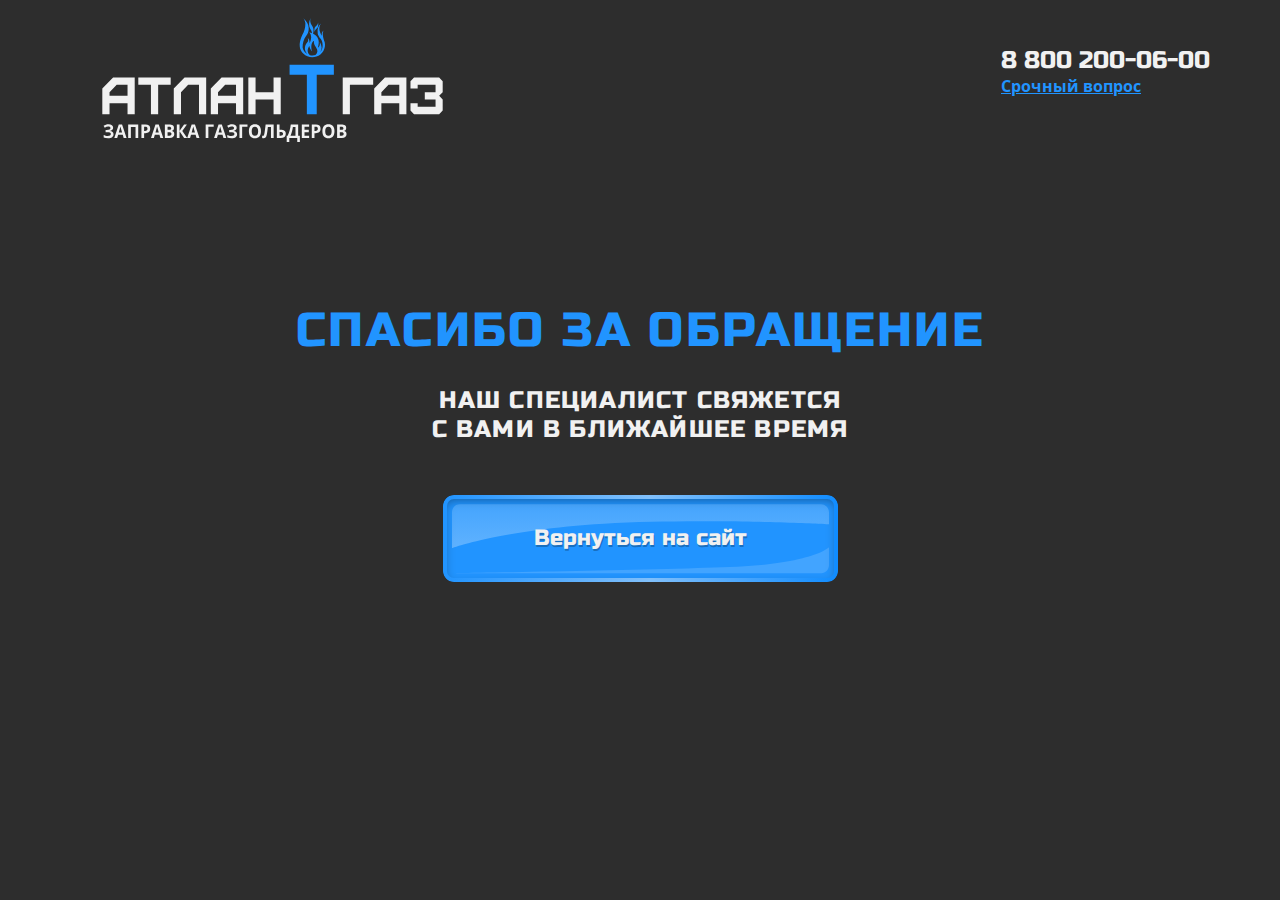
<file: placeholder_page.html>
<!DOCTYPE html>
<html lang="en">
<head>
  <meta charset="UTF-8">
  <meta http-equiv="X-UA-Compatible" content="IE=edge">
  <meta name="viewport" content="width=device-width, initial-scale=1.0">
  <link rel="stylesheet" href="https://cdn.jsdelivr.net/npm/swiper@8.4.5/swiper-bundle.min.css">
  <link rel="stylesheet" href="./css/reset.css">
  <link rel="stylesheet" href="./css/fonts.css">
  <link rel="stylesheet" href="./css/page2.css">
  <link rel="shortcut icon" href="./img/Vector.svg" type="image/x-icon">
  <title>AtlantGas</title>
</head>
<body>
  <div class="wrapper">
    <header class="header">
      <div class="container">
        <div class="header-top">
          <div class="logo-box">
            <img src="./img/header/Logo.svg" alt="logo">
          </div>
          <div class="header__phone-link">
            <div class="header-top__phone">8 800 200-06-00</div>
            <div class="header-top__link">Срочный вопрос</div>
          </div>
        </div>
      </div>
    </header>
    <main class="main">
      <section class="content">
        <div class="container">
          <h1 class="main__title">Спасибо за обращение</h1>
          <span class="main__span"> наш специалист свяжется<br>
            с вами в ближайшее время</span>
          <a href="./index.html" class="main-btn main-btn--large">
            <span class="main-btn__text">Вернуться на сайт</span>
          </a>
        </div>
      </section>
    </main>
  </div>
</body>
</html>
</file>
<file: css/fonts.css>
@font-face {
  font-family: 'Russo One';
  font-weight: 400;
  font-style: normal;
  src: local('Russo One'),
       url('../fonts/RussoOne-Regular.woff2') format('woff2'),
       url('../fonts/RussoOne-Regular.woff') format('woff'),
       url('../fonts/RussoOne-Regular.eot') format('eot');
  font-display: swap;
}
@font-face {
  font-family: 'Open Sans';
  font-weight: 800;
  font-style: normal;
  src: local('Open Sans'),
       url('../fonts/OpenSans-ExtraBold.woff2') format('woff2'),
       url('../fonts/OpenSans-ExtraBold.woff') format('woff'),
       url('../fonts/OpenSans-ExtraBold.eot') format('eot');
  font-display: swap;
}
@font-face {
  font-family: 'Open Sans';
  font-weight: 700;
  font-style: normal;
  src: local('Open Sans'),
       url('../fonts/OpenSans-Bold.woff2') format('woff2'),
       url('../fonts/OpenSans-Bold.woff') format('woff'),
       url('../fonts/OpenSans-Bold.eot') format('eot');
  font-display: swap;
}
@font-face {
  font-family: 'Open Sans';
  font-weight: 600;
  font-style: normal;
  src: local('Open Sans'),
       url('../fonts/OpenSans-SemiBold.woff2') format('woff2'),
       url('../fonts/OpenSans-SemiBold.woff') format('woff'),
       url('../fonts/OpenSans-SemiBold.eot') format('eot');
  font-display: swap;
}
@font-face {
  font-family: 'Open Sans';
  font-weight: 400;
  font-style: normal;
  src: local('Open Sans'),
       url('../fonts/OpenSans-Regular.woff2') format('woff2'),
       url('../fonts/OpenSans-Regular.woff') format('woff'),
       url('../fonts/OpenSans-Regular.eot') format('eot');
  font-display: swap;
}
@font-face {
  font-family: 'OpenSans';
  font-weight: 300;
  font-style: normal;
  src: local('Open Sans'),
       url('../fonts/OpenSans-Light.woff2') format('woff2'),
       url('../fonts/OpenSans-Light.woff') format('woff'),
       url('../fonts/OpenSans-Light.eot') format('eot');
  font-display: swap;
}
</file>
<file: css/page2.css>
/* ---------------- GLOBAL ------------------- */
/* ---------------- GLOBAL ------------------- */
html, body {
  font-family: 'Open Sans', sans-serif;
  font-size: 16px;
  background: #2D2D2D;
}

.wrapper {
  min-height: 100%;
  width: 100%;
  overflow: hidden;
}

.container {
  max-width: 1170px;
  padding: 0 15px;
  margin: 0 auto;
  height: 100%;
}

/* --------------- HEADER ---------------- */
/* --------------- HEADER ---------------- */
.header-top {
  display: flex;
  justify-content: space-between;
}

.logo-box {
  padding-top: 18px;
  padding-left: 32px;
}

.logo-box img {
  width: 341px;
  height: 124px;
}

.header__phone-link {
  display: flex;
  flex-direction: column;
  justify-content: center;
}

.header-top__phone {
  font-family: 'Russo One';
  font-style: normal;
  font-weight: 400;
  font-size: 24px;
  line-height: 29px;
  color: #F1F1F1;
}

.header-top__link {
  font-style: normal;
  font-weight: 700;
  font-size: 16px;
  line-height: 22px;
  text-decoration-line: underline;
  color: #2194FF;
}

/* --------------- MAIN ---------------- */
/* --------------- MAIN ---------------- */
.main__title {
  margin-top: 160px;
  font-family: 'Russo One';
  font-size: 48px;
  line-height: 58px;
  text-align: center;
  letter-spacing: 0.05em;
  text-transform: uppercase;
  color: #2194FF;
  margin-bottom: 26px;
}

.main__span {
  font-family: 'Russo One';
  font-size: 24px;
  line-height: 29px;
  letter-spacing: 0.05em;
  text-align: center;
  color: #F1F1F1;
  text-transform: uppercase;
  max-width: 430px;
  display: flex;
  justify-content: center;
  margin: 0 auto;
  margin-bottom: 51px;
}

.main-btn {
  position: relative;
  display: flex;
  align-items: center;
  justify-content: center;
  border-radius: 11px;
  margin: 0 auto;
}

.main-btn--large {
  background: url(../img/large__btn.svg);
  width: 395px;
  height: 87px;
}

.main-btn__text {
  font-family: 'Russo One';
  font-size: 22px;
  line-height: 27px;
  text-align: center;
  color: #F1F1F1;
  text-shadow: 1px 2px 0px rgba(0, 0, 0, 0.25);
  position: absolute;
}

/* ---------------------------------------------- */
/* -------------------- MEDIA ------------------- */
/* ---------------------------------------------- */
/* ===================== 1200 =================== */
@media(max-width: 1200px) {
  .container{
    max-width: 970px;
  }
}

/* ===================== 992 ===================== */
@media(max-width: 993px){
  .container{
    max-width: 750px;
  }
}

/* ===================== 768 ===================== */
@media(max-width: 769px){
  .container{
    max-width: none;
  }
  .header-top{
    flex-direction: column;
    justify-content: center;
    align-items: center;
  }
  .logo-box{
    padding: 0;
    padding-top: 20px;
    margin-bottom: 20px;
  }
}

/* ===================== 425 ===================== */
@media(max-width: 426px){
  .main{
    margin-top: -80px;
  }
  .logo-box img{
    width: 269px;
    height: 98px;
  }
  .main__title{
    font-size: 26px;
    line-height: 30px;
  }
  .main__span{
    font-size: 16px;
    line-height: 20px;
    margin-bottom: 30px;
  }
  .main-btn--large{
    background: url(../img/main__btn.svg);
    width: 295px;
  }
}
</file>
